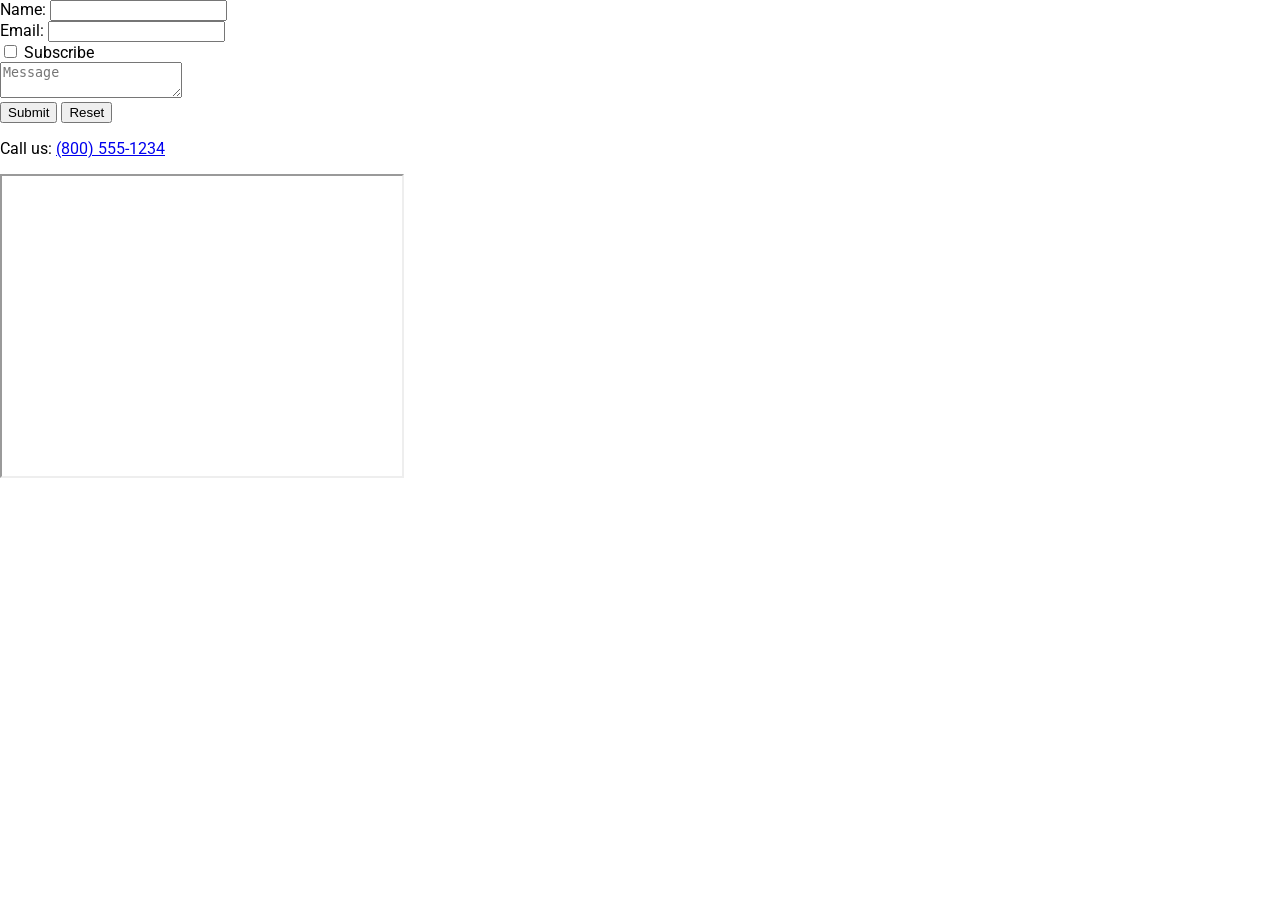
<file: contact.html>
<!DOCTYPE html>
<html lang="en">
<head>
    <!-- Contact Page -->
    <meta charset="UTF-8">
    <meta name="viewport" content="width=device-width, initial-scale=1.0">
    <link rel="stylesheet" href="style.css">
    <title>Contact</title>
</head>
<body>
<main>
    <form>
        <label>Name: <input type="text"></label><br>
        <label>Email: <input type="email"></label><br>
        <label><input type="checkbox"> Subscribe</label><br>
        <textarea placeholder="Message"></textarea><br>
        <button type="submit">Submit</button>
        <button type="reset">Reset</button>
    </form>

    <p>Call us: <a href="tel:+18005551234">(800) 555-1234</a></p>

    <iframe src="https://maps.google.com/maps?q=atlanta&t=&z=13&ie=UTF8&iwloc=&output=embed"
    width="400" height="300"></iframe>
</main>
</body>
</html>
</file>
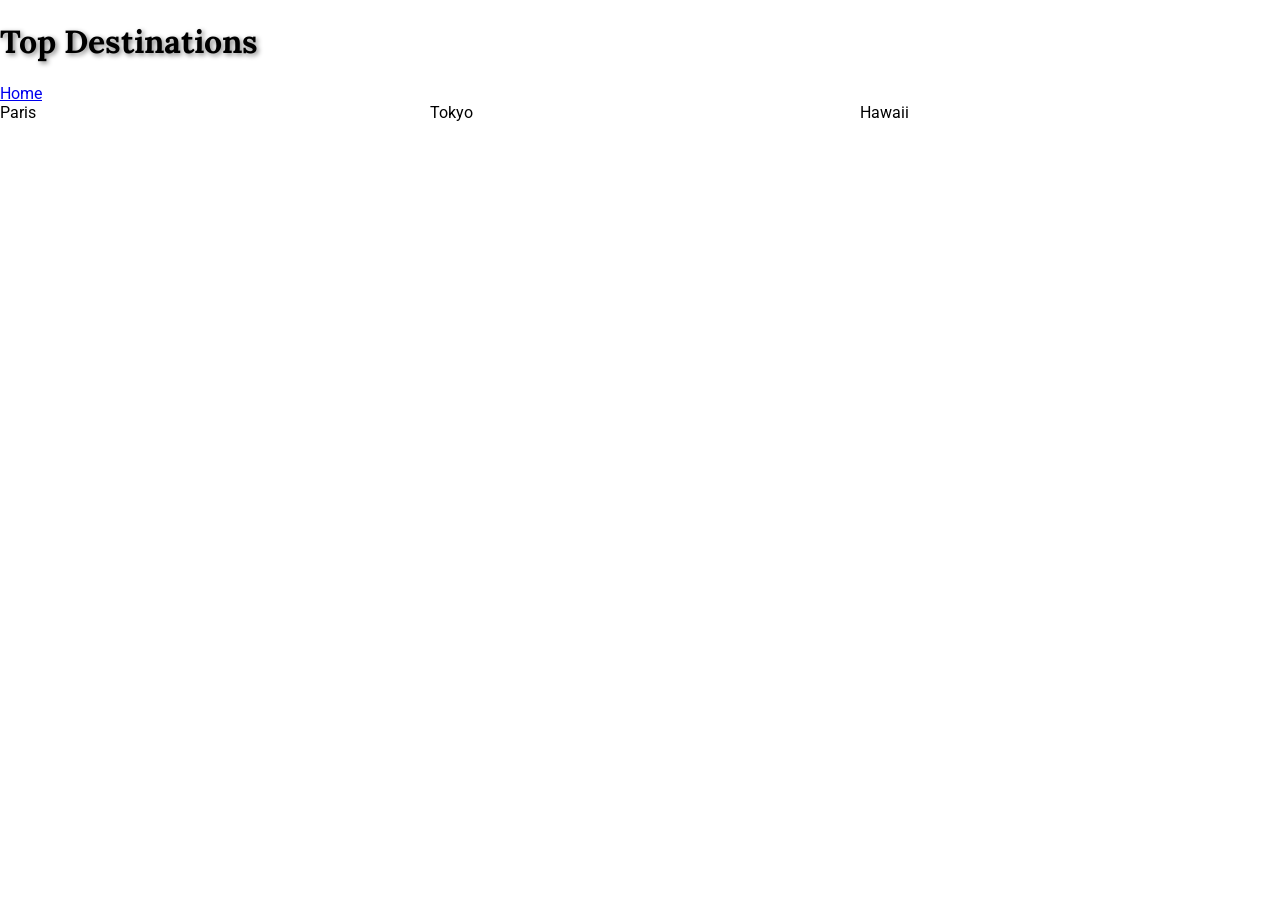
<file: destinations.html>
<!DOCTYPE html>
<html lang="en">
<head>
    <!-- Destinations Page -->
    <meta charset="UTF-8">
    <meta name="viewport" content="width=device-width, initial-scale=1.0">
    <link rel="stylesheet" href="style.css">
    <title>Destinations</title>
</head>
<body>
<header><h1>Top Destinations</h1></header>
<nav><a href="index.html">Home</a></nav>
<main>
    <div class="grid">
        <div>Paris</div>
        <div>Tokyo</div>
        <div>Hawaii</div>
    </div>
</main>
</body>
</html>
</file>
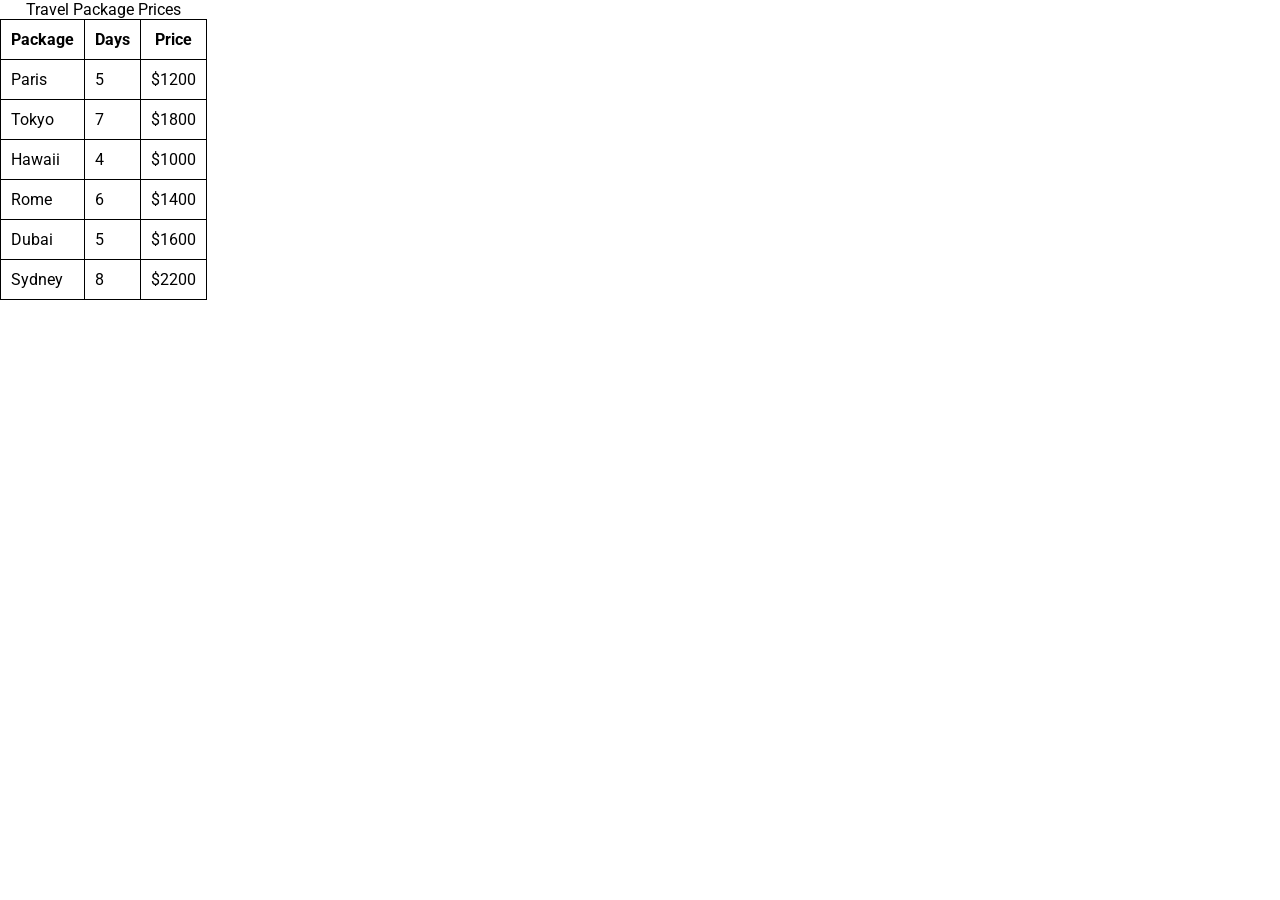
<file: pricing.html>
<!DOCTYPE html>
<html lang="en">
<head>
    <!-- Pricing Page -->
    <meta charset="UTF-8">
    <meta name="viewport" content="width=device-width, initial-scale=1.0">
    <link rel="stylesheet" href="style.css">
    <title>Pricing</title>
</head>
<body>
<main>
<table>
    <caption>Travel Package Prices</caption>
    <tr><th>Package</th><th>Days</th><th>Price</th></tr>
    <tr><td>Paris</td><td>5</td><td>$1200</td></tr>
    <tr><td>Tokyo</td><td>7</td><td>$1800</td></tr>
    <tr><td>Hawaii</td><td>4</td><td>$1000</td></tr>
    <tr><td>Rome</td><td>6</td><td>$1400</td></tr>
    <tr><td>Dubai</td><td>5</td><td>$1600</td></tr>
    <tr><td>Sydney</td><td>8</td><td>$2200</td></tr>
</table>
</main>
</body>
</html>
</file>
<file: style.css>
/* External CSS File */
@import url('https://fonts.googleapis.com/css2?family=Roboto&family=Lora&display=swap');

body {
    font-family: 'Roboto', sans-serif;
    margin: 0;
    padding: 0;
}

h1, h2 {
    font-family: 'Lora', serif;
    text-shadow: 2px 2px 5px gray;
}

nav ul {
    display: flex;
    list-style: none;
    background: #333;
}

nav ul li a {
    color: white;
    padding: 15px;
    text-decoration: none;
}

nav ul li a:hover {
    background: #555;
}

.grid {
    display: grid;
    grid-template-columns: repeat(3, 1fr);
    gap: 10px;
}

table, th, td {
    border: 1px solid black;
    border-collapse: collapse;
    padding: 10px;
}

@media (max-width: 768px) {
    nav ul {
        flex-direction: column;
    }
    .grid {
        grid-template-columns: 1fr;
    }
}
</file>
